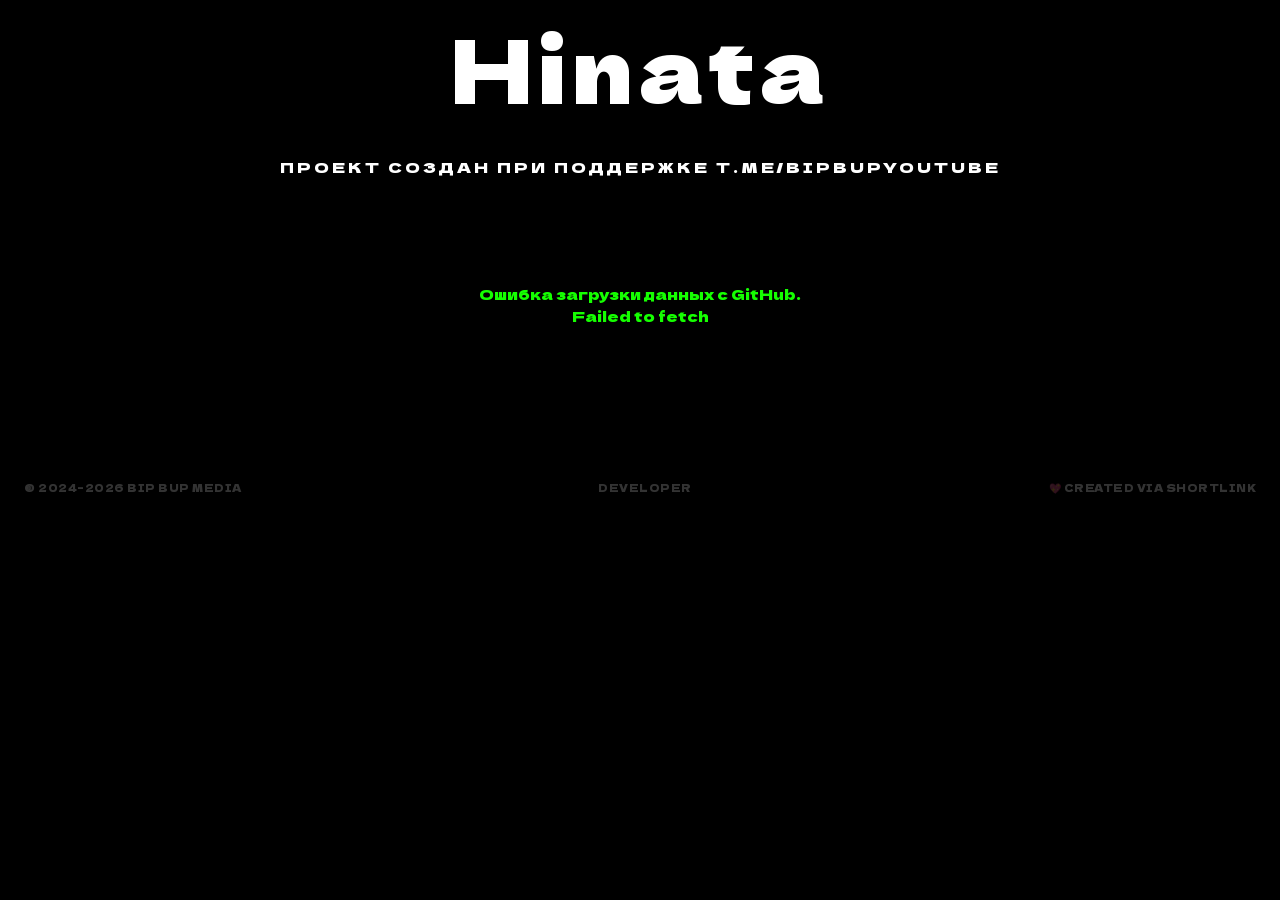
<file: index.html>
<!DOCTYPE html>
<html lang="ru">
<head>
    <meta charset="UTF-8">
    <meta name="viewport" content="width=device-width, initial-scale=1.0">
    <title>Hinata Player</title>
    <link rel="icon" type="image/svg+xml" href="icon.svg">
    <link rel="alternate icon" type="image/x-icon" href="favicon.ico">
    <link rel="stylesheet" href="style.css">
    <link rel="preconnect" href="https://fonts.googleapis.com">
    <link rel="preconnect" href="https://fonts.googleapis.com">
    <link rel="preconnect" href="https://fonts.gstatic.com" crossorigin>
    <link href="https://fonts.googleapis.com/css2?family=Dela+Gothic+One&display=swap" rel="stylesheet">
</head>
<body>
    <script type="text/javascript">
        (function(m,e,t,r,i,k,a){
            m[i]=m[i]||function(){(m[i].a=m[i].a||[]).push(arguments)};
            m[i].l=1*new Date();
            for (var j = 0; j < document.scripts.length; j++) {if (document.scripts[j].src === r) { return; }}
            k=e.createElement(t),a=e.getElementsByTagName(t)[0],k.async=1,k.src=r,a.parentNode.insertBefore(k,a)
        })(window, document,'script','https://mc.yandex.ru/metrika/tag.js?id=108282959', 'ym');

        ym(108282959, 'init', {ssr:true, webvisor:true, clickmap:true, ecommerce:"dataLayer", referrer: document.referrer, url: location.href, accurateTrackBounce:true, trackLinks:true});
    </script>
    <noscript><div><img src="https://mc.yandex.ru/watch/108282959" style="position:absolute; left:-9999px;" alt="" /></div></noscript>
    
    <header class="main-header" onclick="window.location.href='index.html'">
    <div class="pixel-logo">
        <a class="logo-layer">Hinata</a>
    </div>
    <div class="logo-sub">ПРОЕКТ СОЗДАН ПРИ ПОДДЕРЖКЕ t.me/bipbupyoutube</div>
    </header>

    <main id="app">
        </main>
        
    <script src="script.js"></script>
    
    <footer class="site-footer">
        <div class="footer-content">
            <div class="footer-left">
                <div class="footer-text">© 2024–2026 BIP BUP Media</div>
            </div>
            
            <div class="footer-center">
                <a href="https://xqr4d.github.io/XQR4D/" target="_blank" class="footer-link">Developer</a>
            </div>
            
            <div class="footer-right">
                <a href="https://xqr4d.github.io/shortlink/" target="_blank" class="footer-link">💖 Created via shortlink</a>
            </div>
        </div>
    </footer>

</body>
</html>
</file>
<file: style.css>
:root {
    --bg: #000000;
    --surface: #111111;
    --border-heavy: #000000;
    --accent-primary: #15ff00;
    --accent-secondary: #ffffff;
    --text: #ffffff;
    --text-muted: #ffffff;
}

* {
    box-sizing: border-box;
}

body {
    background-color: var(--bg);
    color: var(--text);
    font-family: 'Dela Gothic One', sans-serif;
    line-height: 1.5;
    font-size: 15px;
    margin: 0;
    padding: 0;
    overflow-x: hidden;
    text-rendering: optimizeLegibility;
}

h1 {
    color: var(--text);
    font-size: clamp(1.5rem, 0.5vw, 2.4rem);
    text-align: center;
    letter-spacing: -0.03em;
    text-transform: uppercase;
    margin: 0;
    word-break: break-word;
    overflow-wrap: break-word;
}

.player-container h1 {
    margin: 30px 20px 20px;
    text-align: center;
    font-size: clamp(1.5rem, 0.5vw, 2.4rem);
    color: var(--text);
    word-break: break-word;
    overflow-wrap: break-word;
    line-height: 1.3;
    padding: 0 15px;
}

.player-container .glass > * {
    max-width: 100%;
}

.header {
    padding: 6rem 1.5rem 4rem;
    text-align: center;
    background: var(--surface);
    border-bottom: 8px solid var(--border-heavy);
    position: relative;
    max-width: 100%;
}

.header::after {
    content: '';
    position: absolute;
    bottom: -4px;
    left: 0;
    right: 0;
    height: 8px;
}

.logo-wrapper {
    display: inline-block;
    position: relative;
    max-width: 100%;
    padding: 0 20px;
}

.pixel-logo {
    font-size: clamp(2.8rem, 8vw, 5.5rem);
    text-align: center;
    letter-spacing: 0.06em;
    color: #ffffff;
    transition: transform 0.2s linear;
    display: block;
    white-space: nowrap;
    overflow: hidden;
    text-overflow: ellipsis;
}

.logo-wrapper:hover .pixel-logo {
    transform: rotate(-3deg) scale(1.05);
}

.logo-sub {
    margin-top: 1.5rem;
    text-align: center;
    color: var(--accent-secondary);
    letter-spacing: 3px;
    text-transform: uppercase;
    max-width: 100%;
    overflow-wrap: break-word;
}

.video-grid {
    display: grid;
    grid-template-columns: repeat(auto-fill, minmax(300px, 1fr));
    gap: 2rem;
    padding: 4rem 1.5rem;
    max-width: 1400px;
    margin: 0 auto;
}

.glass {
    border: 6px solid var(--border-heavy);
    padding: 0;
    overflow: hidden;
    box-shadow: 8px 8px 0 #000;
}

.glass:hover {
    transform: translate(-6px, -6px);
    box-shadow: 14px 14px 0 var(--accent-primary);
    border-color: var(--accent-secondary);
}

.controls {
    margin-top: 10px;
    padding: 0 25px 30px;
    display: flex;
    flex-wrap: wrap;
    gap: 20px;
    justify-content: center;     
    align-items: center;
}

.video-card {
    cursor: pointer;
    height: 100%;
    display: flex;
    flex-direction: column;
    position: relative;
}

.thumbnail-container {
    position: relative;
    width: 100%;
    aspect-ratio: 16 / 9;
    overflow: hidden;
    border-bottom: 6px solid var(--border-heavy);
    background: #0a0a0a;
    display: flex;
    align-items: center;
    justify-content: center;
}

.thumbnail {
    width: 100%;
    height: 100%;
    object-fit: cover;
    image-rendering: pixelated;
    transition: transform 0.3s ease;
    display: none;
}

.thumbnail-loading {
    color: var(--accent-secondary);
    font-size: 11px;
    text-align: center;
    text-shadow: 0 0 8px currentColor;
    animation: blink 1.2s infinite;
    letter-spacing: 1px;
}

.thumbnail-error {
    color: var(--accent-primary);
    font-size: 10px;
    text-align: center;
    padding: 10px;
    text-shadow: 0 0 6px currentColor;
}

@keyframes blink {
    0%, 100% { opacity: 1; }
    50% { opacity: 0.4; }
}

.video-card:hover .thumbnail,
.video-card:hover .thumbnail-video {
    transform: scale(1.08);
}

.video-card p {
    padding: 1.5rem 1.5rem 0.75rem;
    font-size: 1.05rem;
    margin: 0;
    font-weight: bold;
    text-transform: uppercase;
    letter-spacing: 1px;
    word-break: break-word;
    overflow-wrap: break-word;
}

.player-container {
    max-width: 1000px;
    margin: 4rem auto;
    padding: 0 1.5rem 5rem;
}

.player-container .back-btn {
    display: block;
    margin: 35px auto 0;
    background: transparent;
    color: var(--text);
    border: 6px solid rgba(255, 255, 255, 0.35);
    padding: 16px 32px;
    min-width: 260px;
    font-size: 0.95rem;
    text-transform: uppercase;
    letter-spacing: 2px;
    box-shadow: 6px 6px 0 #000;
    transition: all 0.12s linear;
}

.player-container .back-btn:active {
    transform: translate(3px, 3px);
    box-shadow: 2px 2px 0 #000;
}

.player-container .back-btn:hover {
    border-color: var(--accent-secondary);
    color: var(--accent-secondary);
    transform: translate(-3px, -3px);
}

video {
    width: 100%;
    border: 8px solid var(--border-heavy);
    background: #000;
    box-shadow: 10px 10px 0 #000;
}

.btn {
    font-family: inherit;
    background: var(--surface);
    border: 6px solid var(--border-heavy);
    color: var(--text);
    padding: 16px 24px;
    cursor: pointer;
    font-size: 0.95rem;
    text-transform: uppercase;
    letter-spacing: 1.5px;
    box-shadow: 6px 6px 0 #000;
    transition: all 0.12s linear;
    min-width: 165px;         
    text-align: center;
    white-space: nowrap;
    flex: 1 1 165px;       
    max-width: 450px;   
}

.btn:hover {
    background: var(--accent-primary);
    color: #000;
    border-color: var(--accent-secondary);
    box-shadow: 10px 10px 0 #000;
    transform: translate(-4px, -4px);
}

.btn:active {
    transform: translate(4px, 4px);
    box-shadow: 2px 2px 0 #000;
}

.modal {
    position: fixed;
    inset: 0;
    background: rgba(13, 11, 15, 0.95);
    display: none;
    align-items: center;
    justify-content: center;
    z-index: 9999;
    font-family: 'Dela Gothic One', sans-serif;
}

.modal-content {
    background: var(--surface);
    border: 6px solid var(--border-heavy);
    box-shadow: 12px 12px 0 #000;
    padding: 30px 40px;
    max-width: 520px;
    width: 92%;
    color: var(--text);
}

.modal-content h2 {
    text-align: center;
    margin-bottom: 20px;
    font-size: 1.2rem;
    color: var(--accent-primary);
}

.modal-content input,
.modal-content textarea,
.modal-content select {
    width: 100%;
    padding: 12px 14px;
    margin-bottom: 15px;
    background: #0d0b0f;
    border: 4px solid var(--border-heavy);
    color: var(--text);
    font-family: inherit;
    font-size: 13px;
    outline: none;
}

.modal-content textarea {
    min-height: 120px;
    resize: vertical;
}

.modal-content label {
    display: block;
    margin: 8px 0 4px;
    font-size: 11px;
    color: var(--accent-secondary);
    letter-spacing: 1px;
}

.site-footer {
    border-top: 8px solid var(--border-heavy);
    padding: 2.5rem 1.5rem 2rem;
    margin-top: auto;
    width: 100%;
}

.footer-content {
    max-width: 1400px;
    margin: 0 auto;
    display: flex;
    flex-wrap: wrap;
    justify-content: space-between;
    align-items: center;
    gap: 1.5rem;
    font-size: 10px;
    text-transform: uppercase;
    letter-spacing: 0.5px;
    color: var(--text-muted);
}

.footer-left,
.footer-center,
.footer-right {
    display: flex;
    align-items: center;
    opacity: 0.2;
}

.footer-center {
    gap: 2rem;
}

.footer-right {
    gap: 1.8rem;
}

.footer-link {
    color: var(--text-muted);
    text-decoration: none;
    transition: all 0.2s linear;
    white-space: nowrap;
}

.footer-link:hover {
    color: var(--accent-primary);
    text-shadow: 0 0 8px var(--accent-primary);
}

@media (max-width: 768px) {
    .modal-content {
        padding: 25px 20px;
    }
    .video-grid {
        grid-template-columns: 1fr;
        gap: 1.5rem;
        padding: 2rem 1rem;
    }
    .footer-content {
        flex-direction: column;
        text-align: center;
        gap: 1.2rem;
        padding-bottom: 1rem;
    }
    .footer-center,
    .footer-right {
        flex-direction: column;
        gap: 0.8rem;
    }
}
</file>
